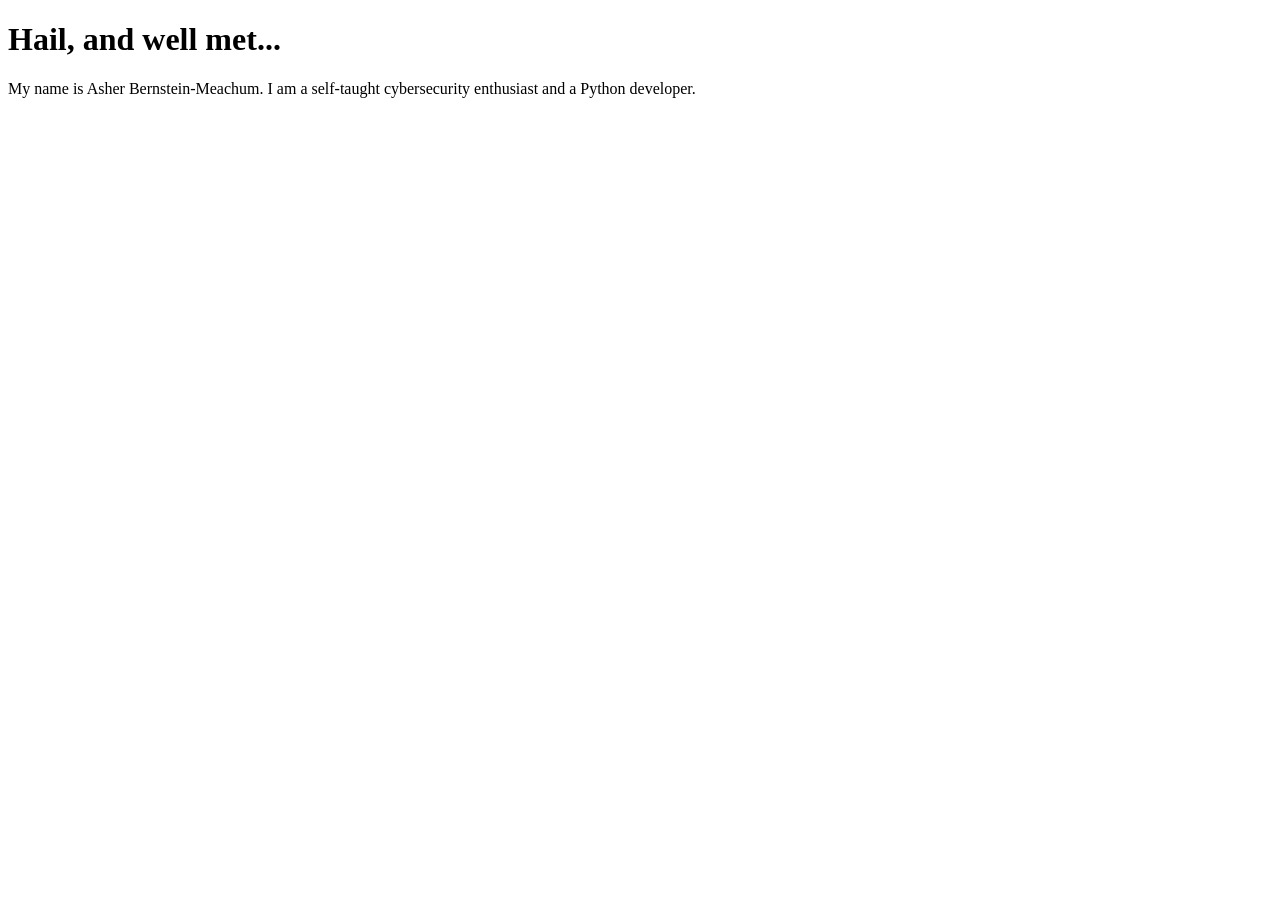
<file: index.html>
<!DOCTYPE html>
<head>
  <title>Asher Bernstein-Meachum - Cybersecurity Enthusiast and Developer</title>
</head>
<body>
  <h1>Hail, and well met...</h1>
  <p>My name is Asher Bernstein-Meachum. I am a self-taught cybersecurity enthusiast and a Python developer.</p>
</body>
</file>
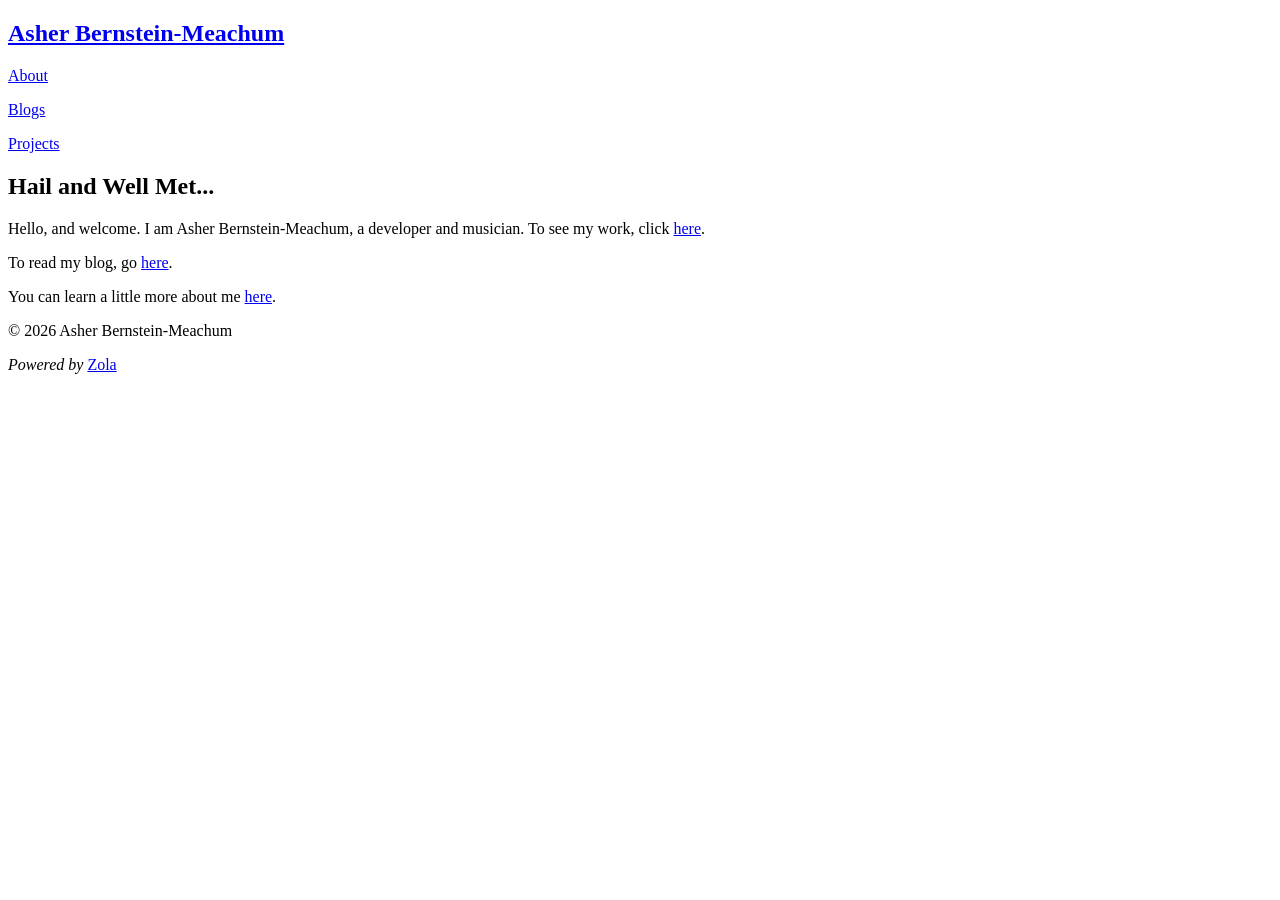
<file: public/index.html>
<!DOCTYPE html>
<html lang="en">

<head>
  <meta charset="utf-8">
  <meta name="viewport" content="width=device-width, initial-scale=1.0">
  <title>Home @ Asher Bernstein-Meachum</title>
  <link rel="stylesheet" href="https://asher-meachum.github.io/base.css">
  
<link rel="stylesheet" href="https://asher-meachum.github.io/index.css">

</head>

<body>
  <header>
    <div class="pages">
      <div><h2 class="home"><a href="https://asher-meachum.github.io">Asher Bernstein-Meachum</a></h2></div>
      <nav>
        <p class="nav-item"><a href="https://asher-meachum.github.io/info/about/">About</a></p>
        <p class="nav-item"><a href="https://asher-meachum.github.io/real_blog/">Blogs</a></p>
        <p class="nav-item"><a href="https://asher-meachum.github.io/projects/">Projects</a></p>
      </nav>
    </div>
  </header>

  <main>
    <section class="section">
      <div class="container">
        
<h1 class="title">
  Hail and Well Met...
</h1>
<div class="text">
  <p>Hello, and welcome. I am Asher Bernstein-Meachum, a developer and musician. To see my work, click <a href="https://asher-meachum.github.io/projects/">here</a>.</p>
  <p>To read my blog, go <a href="https://asher-meachum.github.io/real_blog/">here</a>.</p>
  <p>You can learn a little more about me <a href="https://asher-meachum.github.io/info/about/">here</a>.</p>
</div>

      </div>
    </section>
  </main>

  <footer>
    <section class="credits">
      <p>© 2026 Asher Bernstein-Meachum</p>
      <p><i>Powered by</i> <a href="https://getzola.org">Zola</a></p>
    </section>
  </footer>
</body>
</html>
</file>
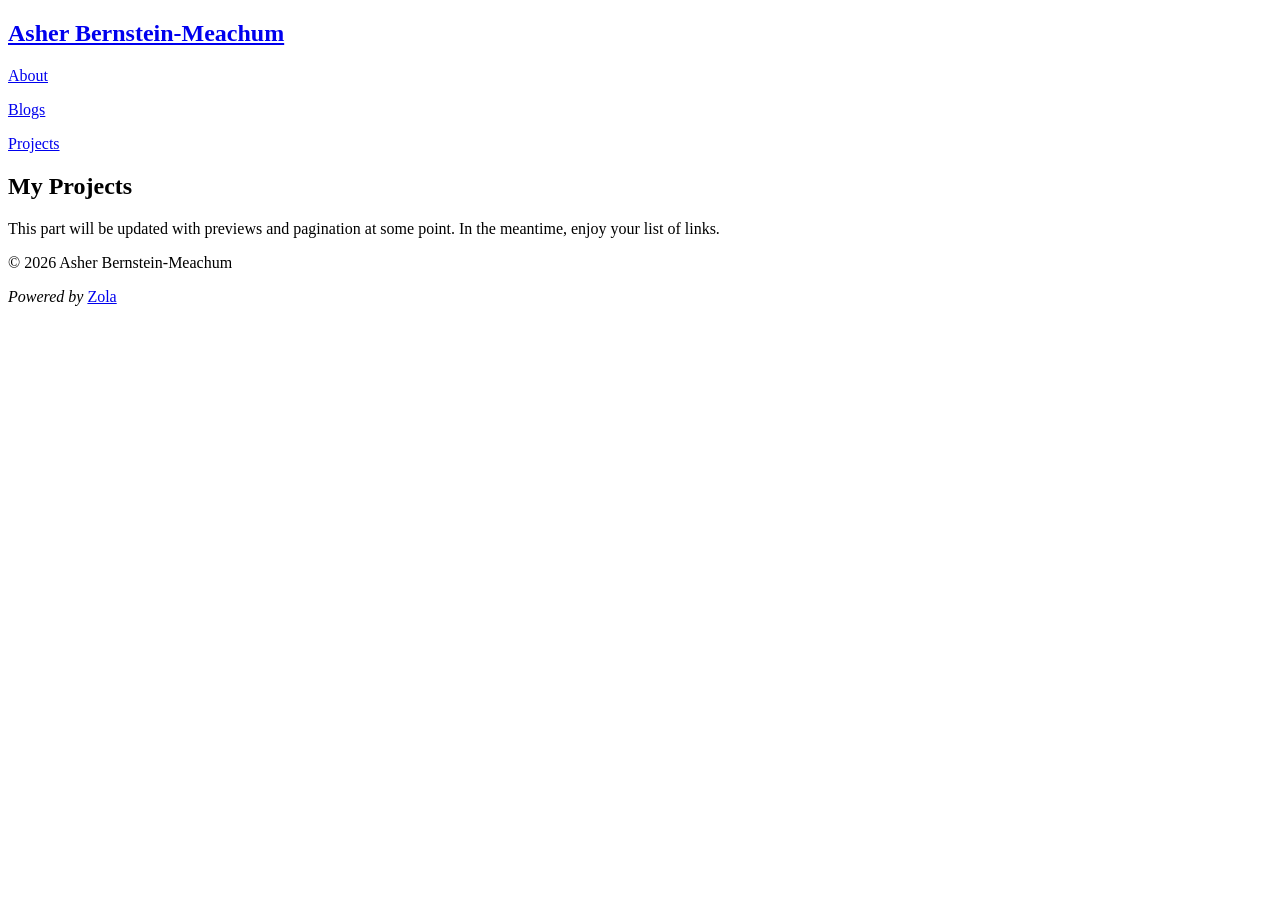
<file: public/projects/index.html>
<!DOCTYPE html>
<html lang="en">

<head>
  <meta charset="utf-8">
  <meta name="viewport" content="width=device-width, initial-scale=1.0">
  <title>
My Projects @ Asher Bernstein-Meachum
</title>
  <link rel="stylesheet" href="https://asher-meachum.github.io/base.css">
   
</head>

<body>
  <header>
    <div class="pages">
      <div><h2 class="home"><a href="https://asher-meachum.github.io">Asher Bernstein-Meachum</a></h2></div>
      <nav>
        <p class="nav-item"><a href="https://asher-meachum.github.io/info/about/">About</a></p>
        <p class="nav-item"><a href="https://asher-meachum.github.io/real_blog/">Blogs</a></p>
        <p class="nav-item"><a href="https://asher-meachum.github.io/projects/">Projects</a></p>
      </nav>
    </div>
  </header>

  <main>
    <section class="section">
      <div class="container">
        
<h1 class="title">
  My Projects
</h1>
<p>This part will be updated with previews and pagination at some point. In the meantime, enjoy your list of links.</p>
<ul>
  <!-- If you are using pagination, section.pages will be empty.
       You need to use the paginator object -->  
  
</ul>

      </div>
    </section>
  </main>

  <footer>
    <section class="credits">
      <p>© 2026 Asher Bernstein-Meachum</p>
      <p><i>Powered by</i> <a href="https://getzola.org">Zola</a></p>
    </section>
  </footer>
</body>
</html>
</file>
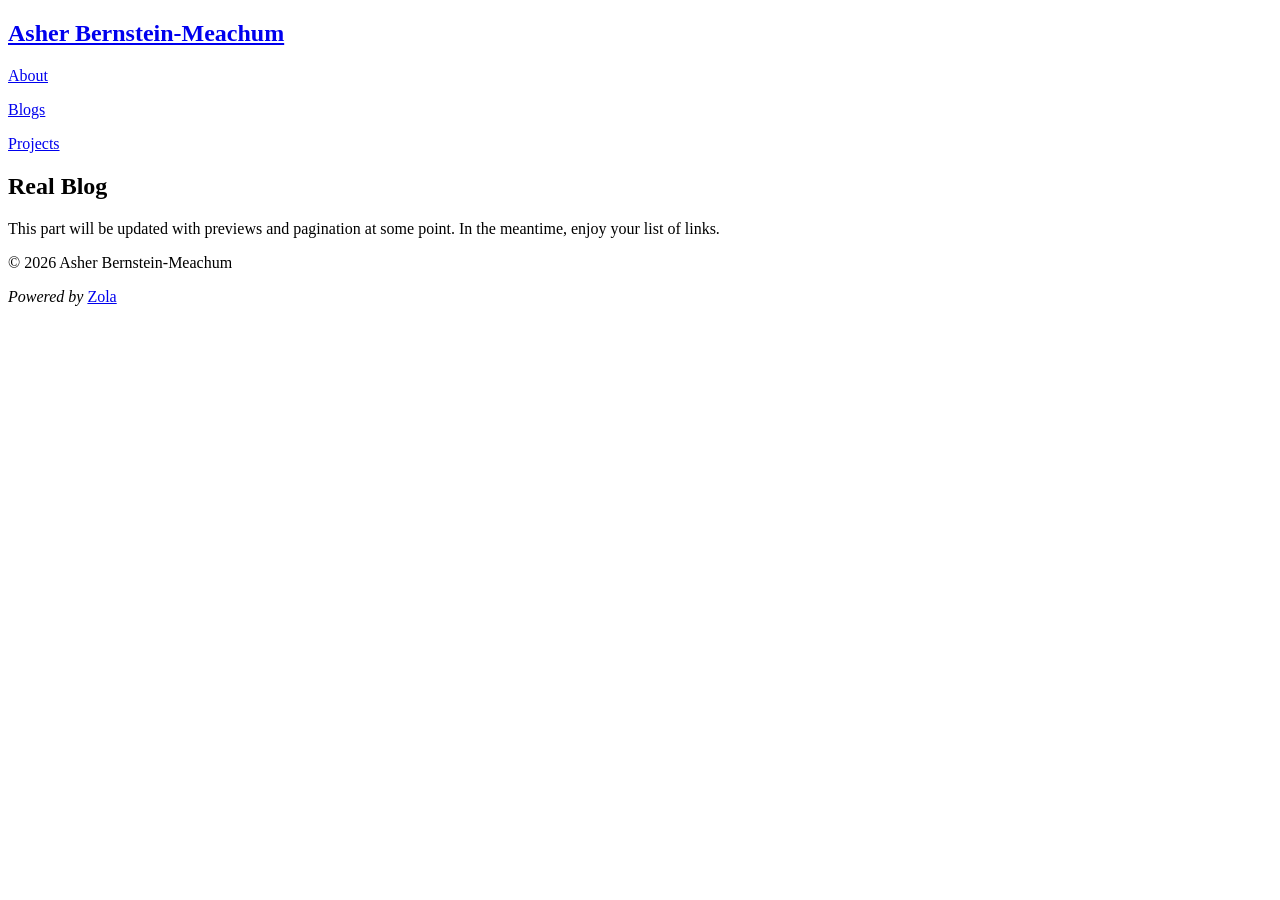
<file: public/real_blog/index.html>
<!DOCTYPE html>
<html lang="en">

<head>
  <meta charset="utf-8">
  <meta name="viewport" content="width=device-width, initial-scale=1.0">
  <title>
Real Blog @ Asher Bernstein-Meachum
</title>
  <link rel="stylesheet" href="https://asher-meachum.github.io/base.css">
   
</head>

<body>
  <header>
    <div class="pages">
      <div><h2 class="home"><a href="https://asher-meachum.github.io">Asher Bernstein-Meachum</a></h2></div>
      <nav>
        <p class="nav-item"><a href="https://asher-meachum.github.io/info/about/">About</a></p>
        <p class="nav-item"><a href="https://asher-meachum.github.io/real_blog/">Blogs</a></p>
        <p class="nav-item"><a href="https://asher-meachum.github.io/projects/">Projects</a></p>
      </nav>
    </div>
  </header>

  <main>
    <section class="section">
      <div class="container">
        
<h1 class="title">
  Real Blog
</h1>
<p>This part will be updated with previews and pagination at some point. In the meantime, enjoy your list of links.</p>
<ul>
  <!-- If you are using pagination, section.pages will be empty.
       You need to use the paginator object -->  
  
</ul>

      </div>
    </section>
  </main>

  <footer>
    <section class="credits">
      <p>© 2026 Asher Bernstein-Meachum</p>
      <p><i>Powered by</i> <a href="https://getzola.org">Zola</a></p>
    </section>
  </footer>
</body>
</html>
</file>
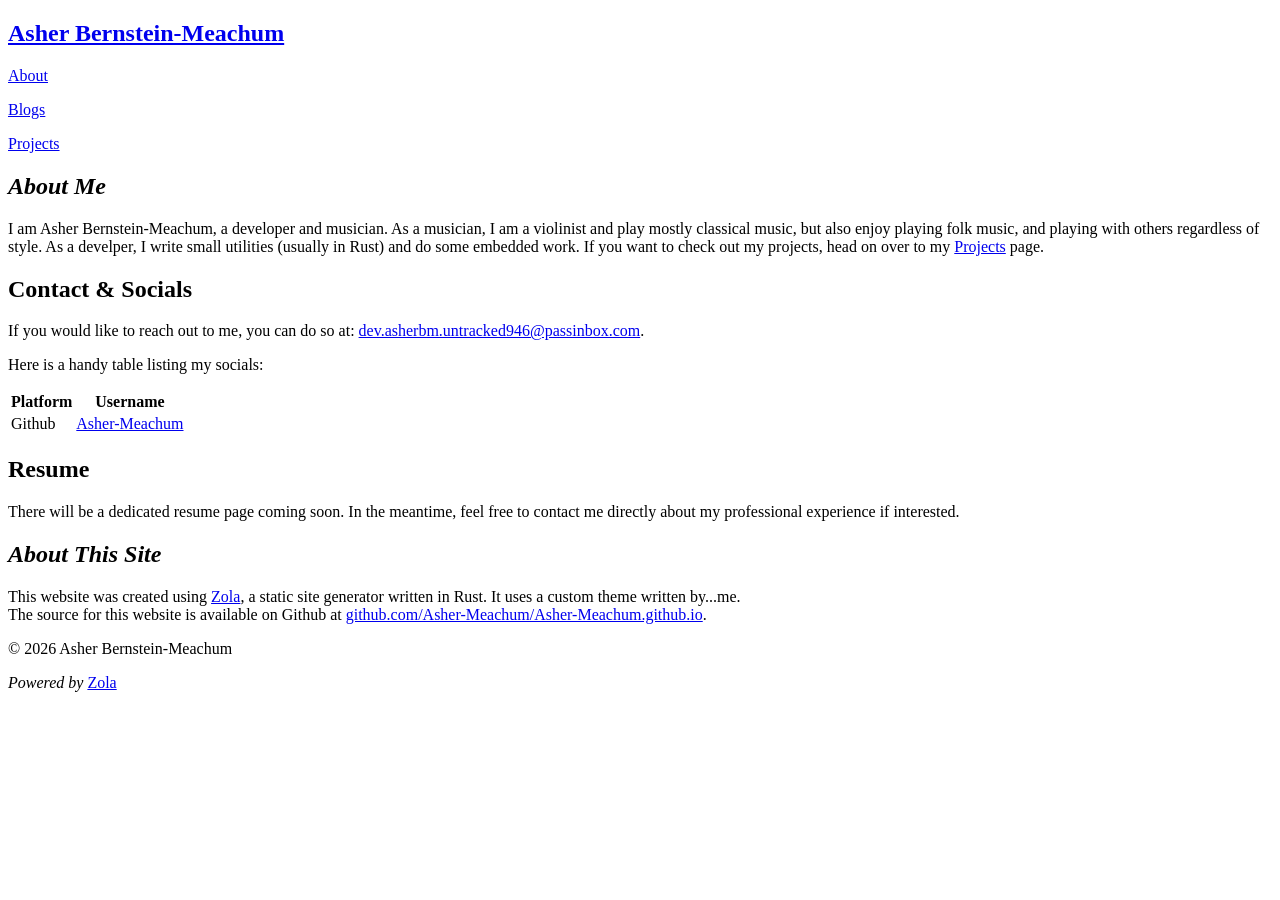
<file: public/info/about/index.html>
<!DOCTYPE html>
<html lang="en">

<head>
  <meta charset="utf-8">
  <meta name="viewport" content="width=device-width, initial-scale=1.0">
  <title>About Asher Bernstein-Meachum</title>
  <link rel="stylesheet" href="https://asher-meachum.github.io/base.css">
  <link rel="stylesheet" href="">
</head>

<body>
  <header>
    <div class="pages">
      <div><h2 class="home"><a href="https://asher-meachum.github.io">Asher Bernstein-Meachum</a></h2></div>
      <nav>
        <p class="nav-item"><a href="https://asher-meachum.github.io/info/about/">About</a></p>
        <p class="nav-item"><a href="https://asher-meachum.github.io/real_blog/">Blogs</a></p>
        <p class="nav-item"><a href="https://asher-meachum.github.io/projects/">Projects</a></p>
      </nav>
    </div>
  </header>

  <main>
    <section class="section">
      <div class="container">
        
<div class="content">
  <h1 id="about-me"><em>About Me</em></h1>
<p>I am Asher Bernstein-Meachum, a developer and musician. As a musician, I am a violinist and play mostly classical music, but also enjoy playing folk music, and playing with others regardless of style. As a develper, I write small utilities (usually in Rust) and do some embedded work. If you want to check out my projects, head on over to my <a rel="external" href="https://Asher-Meachum.github.io/projects/">Projects</a> page.</p>
<h2 id="contact-socials">Contact &amp; Socials</h2>
<p>If you would like to reach out to me, you can do so at: <a href="mailto:dev.asherbm.untracked946@passinbox.com">dev.asherbm.untracked946@passinbox.com</a>.</p>
<p>Here is a handy table listing my socials:</p>
<table><thead><tr><th>Platform</th><th>Username</th></tr></thead><tbody>
<tr><td>Github</td><td><a rel="external" href="https://github.com/Asher-Meachum">Asher-Meachum</a></td></tr>
</tbody></table>
<h2 id="resume">Resume</h2>
<p>There will be a dedicated resume page coming soon. In the meantime, feel free to contact me
directly about my professional experience if interested.</p>
<h1 id="about-this-site"><em>About This Site</em></h1>
<p>This website was created using <a rel="external" href="https://getzola.org">Zola</a>, a static site generator written in Rust. It uses a custom theme written by...me.<br />
The source for this website is available on Github at <a rel="external" href="https://github.com/Asher-Meachum/Asher-Meachum.github.io">github.com/Asher-Meachum/Asher-Meachum.github.io</a>.</p>

</div>

      </div>
    </section>
  </main>

  <footer>
    <section class="credits">
      <p>© 2026 Asher Bernstein-Meachum</p>
      <p><i>Powered by</i> <a href="https://getzola.org">Zola</a></p>
    </section>
  </footer>
</body>
</html>
</file>
